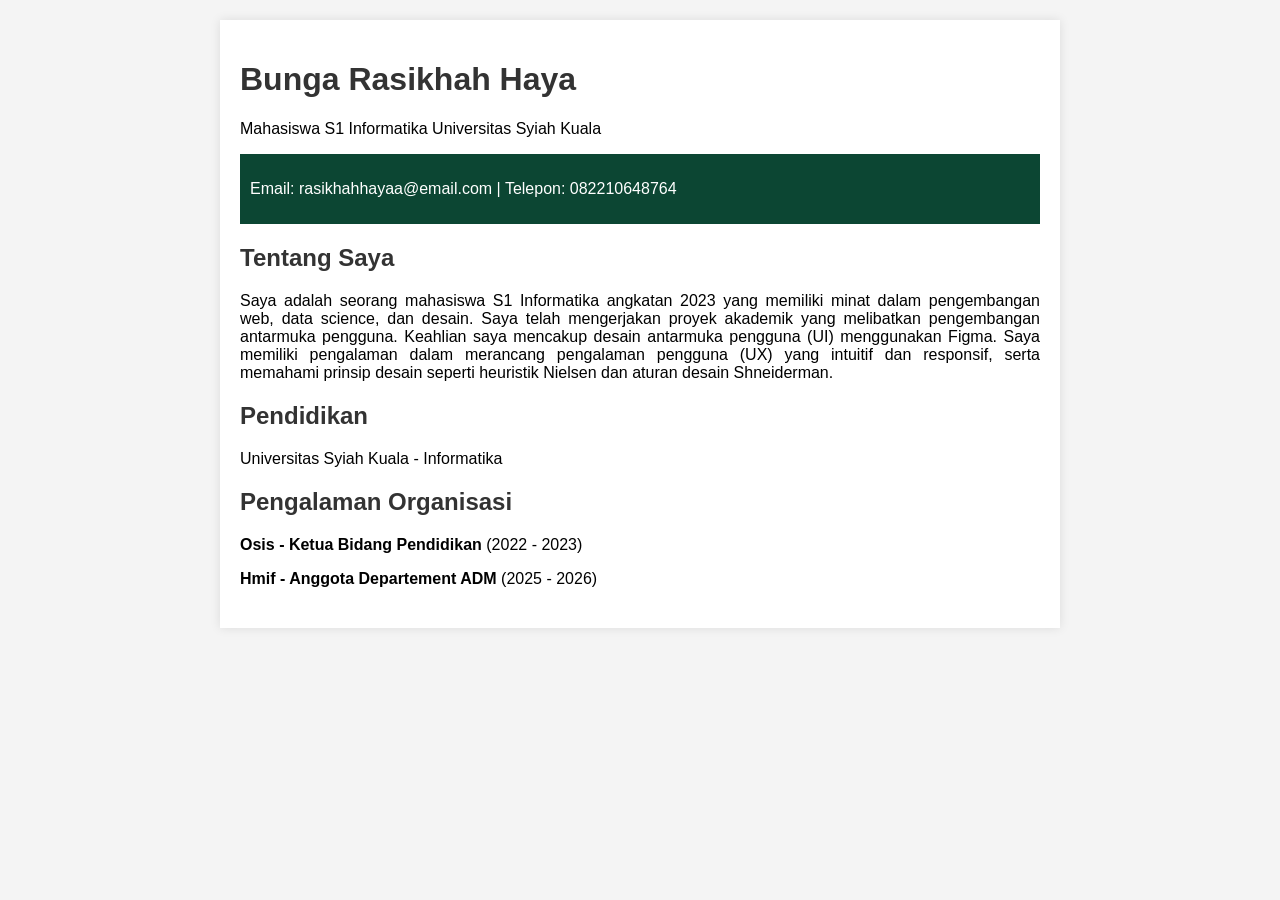
<file: index.html>
<!DOCTYPE html>
<html lang="id">
<head>
    <meta charset="UTF-8">
    <meta name="viewport" content="width=device-width, initial-scale=1.0">
    <title>Resume - Bunga Rasikhah Haya</title>
    <link rel="stylesheet" href="style.css">
</head>
<body>
    <div class="container">
        <h1>Bunga Rasikhah Haya</h1>
        <p>Mahasiswa S1 Informatika Universitas Syiah Kuala</p>
        
        <div class="contact">
            <p>Email: rasikhahhayaa@email.com | Telepon: 082210648764 </p>
        </div>
        
        <div class="section">
            <h2>Tentang Saya</h2>
            <p>Saya adalah seorang mahasiswa S1 Informatika angkatan 2023 yang memiliki minat dalam pengembangan web,
                data science, dan desain. Saya telah mengerjakan proyek akademik yang melibatkan pengembangan antarmuka pengguna.
                Keahlian saya mencakup desain antarmuka pengguna (UI) menggunakan Figma. Saya memiliki pengalaman dalam merancang
                pengalaman pengguna (UX) yang intuitif dan responsif, serta memahami prinsip desain seperti heuristik Nielsen dan aturan desain Shneiderman.</p>
        </div>
        
        <div class="section">
            <h2>Pendidikan</h2>
            <p>Universitas Syiah Kuala - Informatika</p>
        </div>
        
        <div class="section">
            <h2>Pengalaman Organisasi</h2>
            <p><strong>Osis -  Ketua Bidang Pendidikan </strong> (2022 - 2023)</p>
            <p><strong>Hmif -  Anggota Departement ADM </strong> (2025 - 2026)</p>
        </div>
</body>
</html>
</file>
<file: style.css>
body {
    font-family: Arial, sans-serif;
    margin: 0;
    padding: 0;
    background-color: #f4f4f4;
}

p {
    text-align: justify;
}

.container {
    max-width: 800px;
    margin: 20px auto;
    background: #fff;
    padding: 20px;
    box-shadow: 0 0 10px rgba(0, 0, 0, 0.1);
}

h1, h2 {
    color: #333;
}

.section {
    margin-bottom: 20px;
}

.contact {
    background: #0c4633;
    color: white;
    padding: 10px;
    text-align: center;
}
</file>
